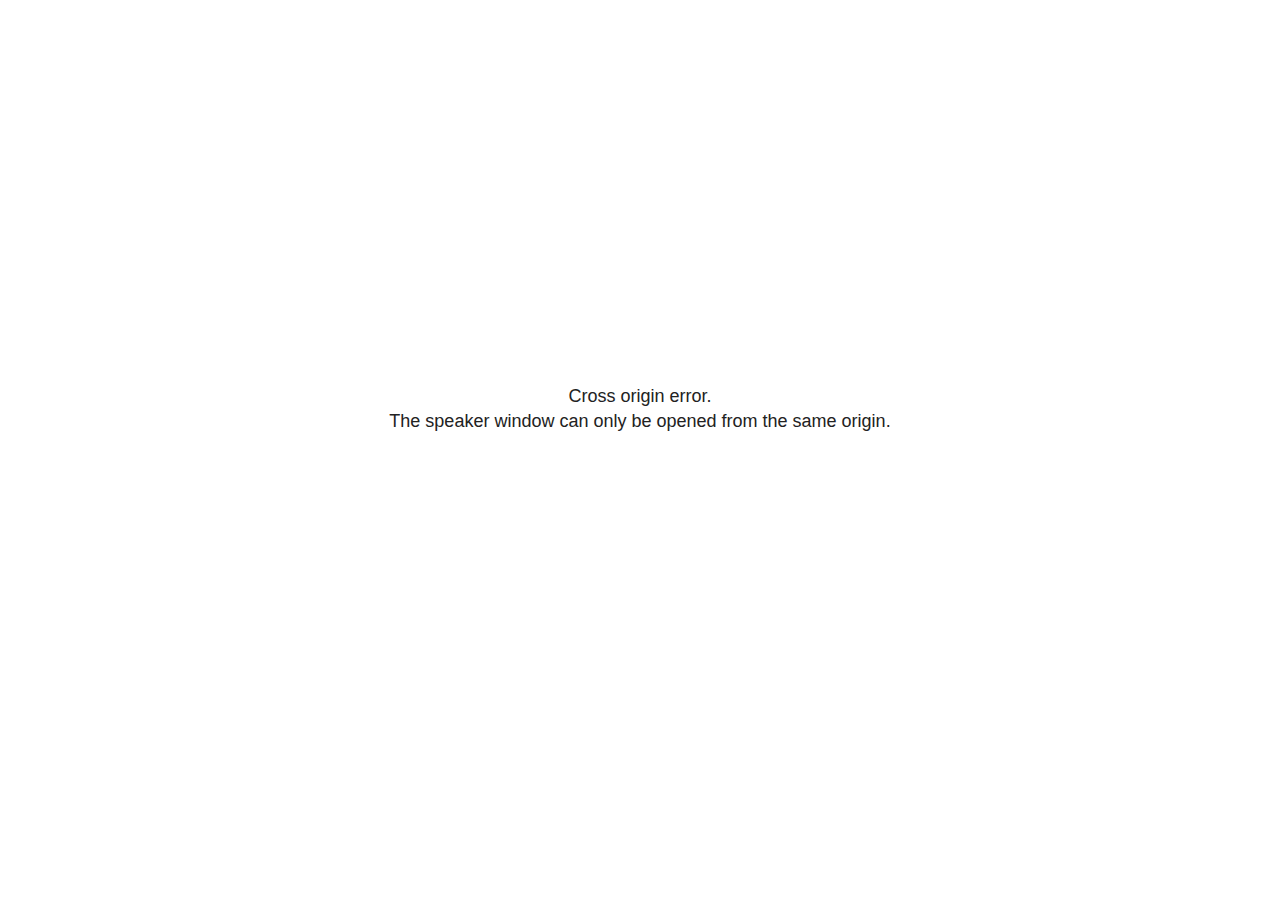
<file: docs/research/ios_basics_presentation/ios_basics_presentation_and_resources_files/libs/revealjs/plugin/notes/speaker-view.html>
<!--
	NOTE: You need to build the notes plugin after making changes to this file.
-->
<html lang="en">
	<head>
		<meta charset="utf-8">

		<title>reveal.js - Speaker View</title>

		<style>
			body {
				font-family: Helvetica;
				font-size: 18px;
			}

			#current-slide,
			#upcoming-slide,
			#speaker-controls {
				padding: 6px;
				box-sizing: border-box;
				-moz-box-sizing: border-box;
			}

			#current-slide iframe,
			#upcoming-slide iframe {
				width: 100%;
				height: 100%;
				border: 1px solid #ddd;
			}

			#current-slide .label,
			#upcoming-slide .label {
				position: absolute;
				top: 10px;
				left: 10px;
				z-index: 2;
			}

			#connection-status {
				position: absolute;
				top: 0;
				left: 0;
				width: 100%;
				height: 100%;
				z-index: 20;
				padding: 30% 20% 20% 20%;
				font-size: 18px;
				color: #222;
				background: #fff;
				text-align: center;
				box-sizing: border-box;
				line-height: 1.4;
			}

			.overlay-element {
				height: 34px;
				line-height: 34px;
				padding: 0 10px;
				text-shadow: none;
				background: rgba( 220, 220, 220, 0.8 );
				color: #222;
				font-size: 14px;
			}

			.overlay-element.interactive:hover {
				background: rgba( 220, 220, 220, 1 );
			}

			#current-slide {
				position: absolute;
				width: 60%;
				height: 100%;
				top: 0;
				left: 0;
				padding-right: 0;
			}

			#upcoming-slide {
				position: absolute;
				width: 40%;
				height: 40%;
				right: 0;
				top: 0;
			}

			/* Speaker controls */
			#speaker-controls {
				position: absolute;
				top: 40%;
				right: 0;
				width: 40%;
				height: 60%;
				overflow: auto;
				font-size: 18px;
			}

				.speaker-controls-time.hidden,
				.speaker-controls-notes.hidden {
					display: none;
				}

				.speaker-controls-time .label,
				.speaker-controls-pace .label,
				.speaker-controls-notes .label {
					text-transform: uppercase;
					font-weight: normal;
					font-size: 0.66em;
					color: #666;
					margin: 0;
				}

				.speaker-controls-time, .speaker-controls-pace {
					border-bottom: 1px solid rgba( 200, 200, 200, 0.5 );
					margin-bottom: 10px;
					padding: 10px 16px;
					padding-bottom: 20px;
					cursor: pointer;
				}

				.speaker-controls-time .reset-button {
					opacity: 0;
					float: right;
					color: #666;
					text-decoration: none;
				}
				.speaker-controls-time:hover .reset-button {
					opacity: 1;
				}

				.speaker-controls-time .timer,
				.speaker-controls-time .clock {
					width: 50%;
				}

				.speaker-controls-time .timer,
				.speaker-controls-time .clock,
				.speaker-controls-time .pacing .hours-value,
				.speaker-controls-time .pacing .minutes-value,
				.speaker-controls-time .pacing .seconds-value {
					font-size: 1.9em;
				}

				.speaker-controls-time .timer {
					float: left;
				}

				.speaker-controls-time .clock {
					float: right;
					text-align: right;
				}

				.speaker-controls-time span.mute {
					opacity: 0.3;
				}

				.speaker-controls-time .pacing-title {
					margin-top: 5px;
				}

				.speaker-controls-time .pacing.ahead {
					color: blue;
				}

				.speaker-controls-time .pacing.on-track {
					color: green;
				}

				.speaker-controls-time .pacing.behind {
					color: red;
				}

				.speaker-controls-notes {
					padding: 10px 16px;
				}

				.speaker-controls-notes .value {
					margin-top: 5px;
					line-height: 1.4;
					font-size: 1.2em;
				}

			/* Layout selector */
			#speaker-layout {
				position: absolute;
				top: 10px;
				right: 10px;
				color: #222;
				z-index: 10;
			}
				#speaker-layout select {
					position: absolute;
					width: 100%;
					height: 100%;
					top: 0;
					left: 0;
					border: 0;
					box-shadow: 0;
					cursor: pointer;
					opacity: 0;

					font-size: 1em;
					background-color: transparent;

					-moz-appearance: none;
					-webkit-appearance: none;
					-webkit-tap-highlight-color: rgba(0, 0, 0, 0);
				}

				#speaker-layout select:focus {
					outline: none;
					box-shadow: none;
				}

			.clear {
				clear: both;
			}

			/* Speaker layout: Wide */
			body[data-speaker-layout="wide"] #current-slide,
			body[data-speaker-layout="wide"] #upcoming-slide {
				width: 50%;
				height: 45%;
				padding: 6px;
			}

			body[data-speaker-layout="wide"] #current-slide {
				top: 0;
				left: 0;
			}

			body[data-speaker-layout="wide"] #upcoming-slide {
				top: 0;
				left: 50%;
			}

			body[data-speaker-layout="wide"] #speaker-controls {
				top: 45%;
				left: 0;
				width: 100%;
				height: 50%;
				font-size: 1.25em;
			}

			/* Speaker layout: Tall */
			body[data-speaker-layout="tall"] #current-slide,
			body[data-speaker-layout="tall"] #upcoming-slide {
				width: 45%;
				height: 50%;
				padding: 6px;
			}

			body[data-speaker-layout="tall"] #current-slide {
				top: 0;
				left: 0;
			}

			body[data-speaker-layout="tall"] #upcoming-slide {
				top: 50%;
				left: 0;
			}

			body[data-speaker-layout="tall"] #speaker-controls {
				padding-top: 40px;
				top: 0;
				left: 45%;
				width: 55%;
				height: 100%;
				font-size: 1.25em;
			}

			/* Speaker layout: Notes only */
			body[data-speaker-layout="notes-only"] #current-slide,
			body[data-speaker-layout="notes-only"] #upcoming-slide {
				display: none;
			}

			body[data-speaker-layout="notes-only"] #speaker-controls {
				padding-top: 40px;
				top: 0;
				left: 0;
				width: 100%;
				height: 100%;
				font-size: 1.25em;
			}

			@media screen and (max-width: 1080px) {
				body[data-speaker-layout="default"] #speaker-controls {
					font-size: 16px;
				}
			}

			@media screen and (max-width: 900px) {
				body[data-speaker-layout="default"] #speaker-controls {
					font-size: 14px;
				}
			}

			@media screen and (max-width: 800px) {
				body[data-speaker-layout="default"] #speaker-controls {
					font-size: 12px;
				}
			}

		</style>
	</head>

	<body>

		<div id="connection-status">Loading speaker view...</div>

		<div id="current-slide"></div>
		<div id="upcoming-slide"><span class="overlay-element label">Upcoming</span></div>
		<div id="speaker-controls">
			<div class="speaker-controls-time">
				<h4 class="label">Time <span class="reset-button">Click to Reset</span></h4>
				<div class="clock">
					<span class="clock-value">0:00 AM</span>
				</div>
				<div class="timer">
					<span class="hours-value">00</span><span class="minutes-value">:00</span><span class="seconds-value">:00</span>
				</div>
				<div class="clear"></div>

				<h4 class="label pacing-title" style="display: none">Pacing – Time to finish current slide</h4>
				<div class="pacing" style="display: none">
					<span class="hours-value">00</span><span class="minutes-value">:00</span><span class="seconds-value">:00</span>
				</div>
			</div>

			<div class="speaker-controls-notes hidden">
				<h4 class="label">Notes</h4>
				<div class="value"></div>
			</div>
		</div>
		<div id="speaker-layout" class="overlay-element interactive">
			<span class="speaker-layout-label"></span>
			<select class="speaker-layout-dropdown"></select>
		</div>

		<script>

			(function() {

				var notes,
					notesValue,
					currentState,
					currentSlide,
					upcomingSlide,
					layoutLabel,
					layoutDropdown,
					pendingCalls = {},
					lastRevealApiCallId = 0,
					connected = false

				var connectionStatus = document.querySelector( '#connection-status' );

				var SPEAKER_LAYOUTS = {
					'default': 'Default',
					'wide': 'Wide',
					'tall': 'Tall',
					'notes-only': 'Notes only'
				};

				setupLayout();

				let openerOrigin;

				try {
					openerOrigin = window.opener.location.origin;
				}
				catch ( error ) { console.warn( error ) }

				// In order to prevent XSS, the speaker view will only run if its
				// opener has the same origin as itself
				if( window.location.origin !== openerOrigin ) {
					connectionStatus.innerHTML = 'Cross origin error.<br>The speaker window can only be opened from the same origin.';
					return;
				}

				var connectionTimeout = setTimeout( function() {
					connectionStatus.innerHTML = 'Error connecting to main window.<br>Please try closing and reopening the speaker view.';
				}, 5000 );

				window.addEventListener( 'message', function( event ) {

					// Validate the origin of all messages to avoid parsing messages
					// that aren't meant for us. Ignore when running off file:// so
					// that the speaker view continues to work without a web server.
					if( window.location.origin !== event.origin && window.location.origin !== 'file://' ) {
						return
					}

					clearTimeout( connectionTimeout );
					connectionStatus.style.display = 'none';

					var data = JSON.parse( event.data );

					// The overview mode is only useful to the reveal.js instance
					// where navigation occurs so we don't sync it
					if( data.state ) delete data.state.overview;

					// Messages sent by the notes plugin inside of the main window
					if( data && data.namespace === 'reveal-notes' ) {
						if( data.type === 'connect' ) {
							handleConnectMessage( data );
						}
						else if( data.type === 'state' ) {
							handleStateMessage( data );
						}
						else if( data.type === 'return' ) {
							pendingCalls[data.callId](data.result);
							delete pendingCalls[data.callId];
						}
					}
					// Messages sent by the reveal.js inside of the current slide preview
					else if( data && data.namespace === 'reveal' ) {
						if( /ready/.test( data.eventName ) ) {
							// Send a message back to notify that the handshake is complete
							window.opener.postMessage( JSON.stringify({ namespace: 'reveal-notes', type: 'connected'} ), '*' );
						}
						else if( /slidechanged|fragmentshown|fragmenthidden|paused|resumed/.test( data.eventName ) && currentState !== JSON.stringify( data.state ) ) {

							dispatchStateToMainWindow( data.state );

						}
					}

				} );

				/**
				 * Updates the presentation in the main window to match the state
				 * of the presentation in the notes window.
				 */
				const dispatchStateToMainWindow = debounce(( state ) => {
					window.opener.postMessage( JSON.stringify({ method: 'setState', args: [ state ]} ), '*' );
				}, 500);

				/**
				 * Asynchronously calls the Reveal.js API of the main frame.
				 */
				function callRevealApi( methodName, methodArguments, callback ) {

					var callId = ++lastRevealApiCallId;
					pendingCalls[callId] = callback;
					window.opener.postMessage( JSON.stringify( {
						namespace: 'reveal-notes',
						type: 'call',
						callId: callId,
						methodName: methodName,
						arguments: methodArguments
					} ), '*' );

				}

				/**
				 * Called when the main window is trying to establish a
				 * connection.
				 */
				function handleConnectMessage( data ) {

					if( connected === false ) {
						connected = true;

						setupIframes( data );
						setupKeyboard();
						setupNotes();
						setupTimer();
						setupHeartbeat();
					}

				}

				/**
				 * Called when the main window sends an updated state.
				 */
				function handleStateMessage( data ) {

					// Store the most recently set state to avoid circular loops
					// applying the same state
					currentState = JSON.stringify( data.state );

					// No need for updating the notes in case of fragment changes
					if ( data.notes ) {
						notes.classList.remove( 'hidden' );
						notesValue.style.whiteSpace = data.whitespace;
						if( data.markdown ) {
							notesValue.innerHTML = marked( data.notes );
						}
						else {
							notesValue.innerHTML = data.notes;
						}
					}
					else {
						notes.classList.add( 'hidden' );
					}

					// Update the note slides
					currentSlide.contentWindow.postMessage( JSON.stringify({ method: 'setState', args: [ data.state ] }), '*' );
					upcomingSlide.contentWindow.postMessage( JSON.stringify({ method: 'setState', args: [ data.state ] }), '*' );
					upcomingSlide.contentWindow.postMessage( JSON.stringify({ method: 'next' }), '*' );

				}

				// Limit to max one state update per X ms
				handleStateMessage = debounce( handleStateMessage, 200 );

				/**
				 * Forward keyboard events to the current slide window.
				 * This enables keyboard events to work even if focus
				 * isn't set on the current slide iframe.
				 *
				 * Block F5 default handling, it reloads and disconnects
				 * the speaker notes window.
				 */
				function setupKeyboard() {

					document.addEventListener( 'keydown', function( event ) {
						if( event.keyCode === 116 || ( event.metaKey && event.keyCode === 82 ) ) {
							event.preventDefault();
							return false;
						}
						currentSlide.contentWindow.postMessage( JSON.stringify({ method: 'triggerKey', args: [ event.keyCode ] }), '*' );
					} );

				}

				/**
				 * Creates the preview iframes.
				 */
				function setupIframes( data ) {

					var params = [
						'receiver',
						'progress=false',
						'history=false',
						'transition=none',
						'autoSlide=0',
						'backgroundTransition=none'
					].join( '&' );

					var urlSeparator = /\?/.test(data.url) ? '&' : '?';
					var hash = '#/' + data.state.indexh + '/' + data.state.indexv;
					var currentURL = data.url + urlSeparator + params + '&scrollActivationWidth=false&postMessageEvents=true' + hash;
					var upcomingURL = data.url + urlSeparator + params + '&scrollActivationWidth=false&controls=false' + hash;

					currentSlide = document.createElement( 'iframe' );
					currentSlide.setAttribute( 'width', 1280 );
					currentSlide.setAttribute( 'height', 1024 );
					currentSlide.setAttribute( 'src', currentURL );
					document.querySelector( '#current-slide' ).appendChild( currentSlide );

					upcomingSlide = document.createElement( 'iframe' );
					upcomingSlide.setAttribute( 'width', 640 );
					upcomingSlide.setAttribute( 'height', 512 );
					upcomingSlide.setAttribute( 'src', upcomingURL );
					document.querySelector( '#upcoming-slide' ).appendChild( upcomingSlide );

				}

				/**
				 * Setup the notes UI.
				 */
				function setupNotes() {

					notes = document.querySelector( '.speaker-controls-notes' );
					notesValue = document.querySelector( '.speaker-controls-notes .value' );

				}

				/**
				 * We send out a heartbeat at all times to ensure we can
				 * reconnect with the main presentation window after reloads.
				 */
				function setupHeartbeat() {

					setInterval( () => {
						window.opener.postMessage( JSON.stringify({ namespace: 'reveal-notes', type: 'heartbeat'} ), '*' );
					}, 1000 );

				}

				function getTimings( callback ) {

					callRevealApi( 'getSlidesAttributes', [], function ( slideAttributes ) {
						callRevealApi( 'getConfig', [], function ( config ) {
							var totalTime = config.totalTime;
							var minTimePerSlide = config.minimumTimePerSlide || 0;
							var defaultTiming = config.defaultTiming;
							if ((defaultTiming == null) && (totalTime == null)) {
								callback(null);
								return;
							}
							// Setting totalTime overrides defaultTiming
							if (totalTime) {
								defaultTiming = 0;
							}
							var timings = [];
							for ( var i in slideAttributes ) {
								var slide = slideAttributes[ i ];
								var timing = defaultTiming;
								if( slide.hasOwnProperty( 'data-timing' )) {
									var t = slide[ 'data-timing' ];
									timing = parseInt(t);
									if( isNaN(timing) ) {
										console.warn("Could not parse timing '" + t + "' of slide " + i + "; using default of " + defaultTiming);
										timing = defaultTiming;
									}
								}
								timings.push(timing);
							}
							if ( totalTime ) {
								// After we've allocated time to individual slides, we summarize it and
								// subtract it from the total time
								var remainingTime = totalTime - timings.reduce( function(a, b) { return a + b; }, 0 );
								// The remaining time is divided by the number of slides that have 0 seconds
								// allocated at the moment, giving the average time-per-slide on the remaining slides
								var remainingSlides = (timings.filter( function(x) { return x == 0 }) ).length
								var timePerSlide = Math.round( remainingTime / remainingSlides, 0 )
								// And now we replace every zero-value timing with that average
								timings = timings.map( function(x) { return (x==0 ? timePerSlide : x) } );
							}
							var slidesUnderMinimum = timings.filter( function(x) { return (x < minTimePerSlide) } ).length
							if ( slidesUnderMinimum ) {
								message = "The pacing time for " + slidesUnderMinimum + " slide(s) is under the configured minimum of " + minTimePerSlide + " seconds. Check the data-timing attribute on individual slides, or consider increasing the totalTime or minimumTimePerSlide configuration options (or removing some slides).";
								alert(message);
							}
							callback( timings );
						} );
					} );

				}

				/**
				 * Return the number of seconds allocated for presenting
				 * all slides up to and including this one.
				 */
				function getTimeAllocated( timings, callback ) {

					callRevealApi( 'getSlidePastCount', [], function ( currentSlide ) {
						var allocated = 0;
						for (var i in timings.slice(0, currentSlide + 1)) {
							allocated += timings[i];
						}
						callback( allocated );
					} );

				}

				/**
				 * Create the timer and clock and start updating them
				 * at an interval.
				 */
				function setupTimer() {

					var start = new Date(),
					timeEl = document.querySelector( '.speaker-controls-time' ),
					clockEl = timeEl.querySelector( '.clock-value' ),
					hoursEl = timeEl.querySelector( '.hours-value' ),
					minutesEl = timeEl.querySelector( '.minutes-value' ),
					secondsEl = timeEl.querySelector( '.seconds-value' ),
					pacingTitleEl = timeEl.querySelector( '.pacing-title' ),
					pacingEl = timeEl.querySelector( '.pacing' ),
					pacingHoursEl = pacingEl.querySelector( '.hours-value' ),
					pacingMinutesEl = pacingEl.querySelector( '.minutes-value' ),
					pacingSecondsEl = pacingEl.querySelector( '.seconds-value' );

					var timings = null;
					getTimings( function ( _timings ) {

						timings = _timings;
						if (_timings !== null) {
							pacingTitleEl.style.removeProperty('display');
							pacingEl.style.removeProperty('display');
						}

						// Update once directly
						_updateTimer();

						// Then update every second
						setInterval( _updateTimer, 1000 );

					} );


					function _resetTimer() {

						if (timings == null) {
							start = new Date();
							_updateTimer();
						}
						else {
							// Reset timer to beginning of current slide
							getTimeAllocated( timings, function ( slideEndTimingSeconds ) {
								var slideEndTiming = slideEndTimingSeconds * 1000;
								callRevealApi( 'getSlidePastCount', [], function ( currentSlide ) {
									var currentSlideTiming = timings[currentSlide] * 1000;
									var previousSlidesTiming = slideEndTiming - currentSlideTiming;
									var now = new Date();
									start = new Date(now.getTime() - previousSlidesTiming);
									_updateTimer();
								} );
							} );
						}

					}

					timeEl.addEventListener( 'click', function() {
						_resetTimer();
						return false;
					} );

					function _displayTime( hrEl, minEl, secEl, time) {

						var sign = Math.sign(time) == -1 ? "-" : "";
						time = Math.abs(Math.round(time / 1000));
						var seconds = time % 60;
						var minutes = Math.floor( time / 60 ) % 60 ;
						var hours = Math.floor( time / ( 60 * 60 )) ;
						hrEl.innerHTML = sign + zeroPadInteger( hours );
						if (hours == 0) {
							hrEl.classList.add( 'mute' );
						}
						else {
							hrEl.classList.remove( 'mute' );
						}
						minEl.innerHTML = ':' + zeroPadInteger( minutes );
						if (hours == 0 && minutes == 0) {
							minEl.classList.add( 'mute' );
						}
						else {
							minEl.classList.remove( 'mute' );
						}
						secEl.innerHTML = ':' + zeroPadInteger( seconds );
					}

					function _updateTimer() {

						var diff, hours, minutes, seconds,
						now = new Date();

						diff = now.getTime() - start.getTime();

						clockEl.innerHTML = now.toLocaleTimeString( 'en-US', { hour12: true, hour: '2-digit', minute:'2-digit' } );
						_displayTime( hoursEl, minutesEl, secondsEl, diff );
						if (timings !== null) {
							_updatePacing(diff);
						}

					}

					function _updatePacing(diff) {

						getTimeAllocated( timings, function ( slideEndTimingSeconds ) {
							var slideEndTiming = slideEndTimingSeconds * 1000;

							callRevealApi( 'getSlidePastCount', [], function ( currentSlide ) {
								var currentSlideTiming = timings[currentSlide] * 1000;
								var timeLeftCurrentSlide = slideEndTiming - diff;
								if (timeLeftCurrentSlide < 0) {
									pacingEl.className = 'pacing behind';
								}
								else if (timeLeftCurrentSlide < currentSlideTiming) {
									pacingEl.className = 'pacing on-track';
								}
								else {
									pacingEl.className = 'pacing ahead';
								}
								_displayTime( pacingHoursEl, pacingMinutesEl, pacingSecondsEl, timeLeftCurrentSlide );
							} );
						} );
					}

				}

				/**
				 * Sets up the speaker view layout and layout selector.
				 */
				function setupLayout() {

					layoutDropdown = document.querySelector( '.speaker-layout-dropdown' );
					layoutLabel = document.querySelector( '.speaker-layout-label' );

					// Render the list of available layouts
					for( var id in SPEAKER_LAYOUTS ) {
						var option = document.createElement( 'option' );
						option.setAttribute( 'value', id );
						option.textContent = SPEAKER_LAYOUTS[ id ];
						layoutDropdown.appendChild( option );
					}

					// Monitor the dropdown for changes
					layoutDropdown.addEventListener( 'change', function( event ) {

						setLayout( layoutDropdown.value );

					}, false );

					// Restore any currently persisted layout
					setLayout( getLayout() );

				}

				/**
				 * Sets a new speaker view layout. The layout is persisted
				 * in local storage.
				 */
				function setLayout( value ) {

					var title = SPEAKER_LAYOUTS[ value ];

					layoutLabel.innerHTML = 'Layout' + ( title ? ( ': ' + title ) : '' );
					layoutDropdown.value = value;

					document.body.setAttribute( 'data-speaker-layout', value );

					// Persist locally
					if( supportsLocalStorage() ) {
						window.localStorage.setItem( 'reveal-speaker-layout', value );
					}

				}

				/**
				 * Returns the ID of the most recently set speaker layout
				 * or our default layout if none has been set.
				 */
				function getLayout() {

					if( supportsLocalStorage() ) {
						var layout = window.localStorage.getItem( 'reveal-speaker-layout' );
						if( layout ) {
							return layout;
						}
					}

					// Default to the first record in the layouts hash
					for( var id in SPEAKER_LAYOUTS ) {
						return id;
					}

				}

				function supportsLocalStorage() {

					try {
						localStorage.setItem('test', 'test');
						localStorage.removeItem('test');
						return true;
					}
					catch( e ) {
						return false;
					}

				}

				function zeroPadInteger( num ) {

					var str = '00' + parseInt( num );
					return str.substring( str.length - 2 );

				}

				/**
				 * Limits the frequency at which a function can be called.
				 */
				function debounce( fn, ms ) {

					var lastTime = 0,
						timeout;

					return function() {

						var args = arguments;
						var context = this;

						clearTimeout( timeout );

						var timeSinceLastCall = Date.now() - lastTime;
						if( timeSinceLastCall > ms ) {
							fn.apply( context, args );
							lastTime = Date.now();
						}
						else {
							timeout = setTimeout( function() {
								fn.apply( context, args );
								lastTime = Date.now();
							}, ms - timeSinceLastCall );
						}

					}

				}

			})();

		</script>
	</body>
</html>
</file>
